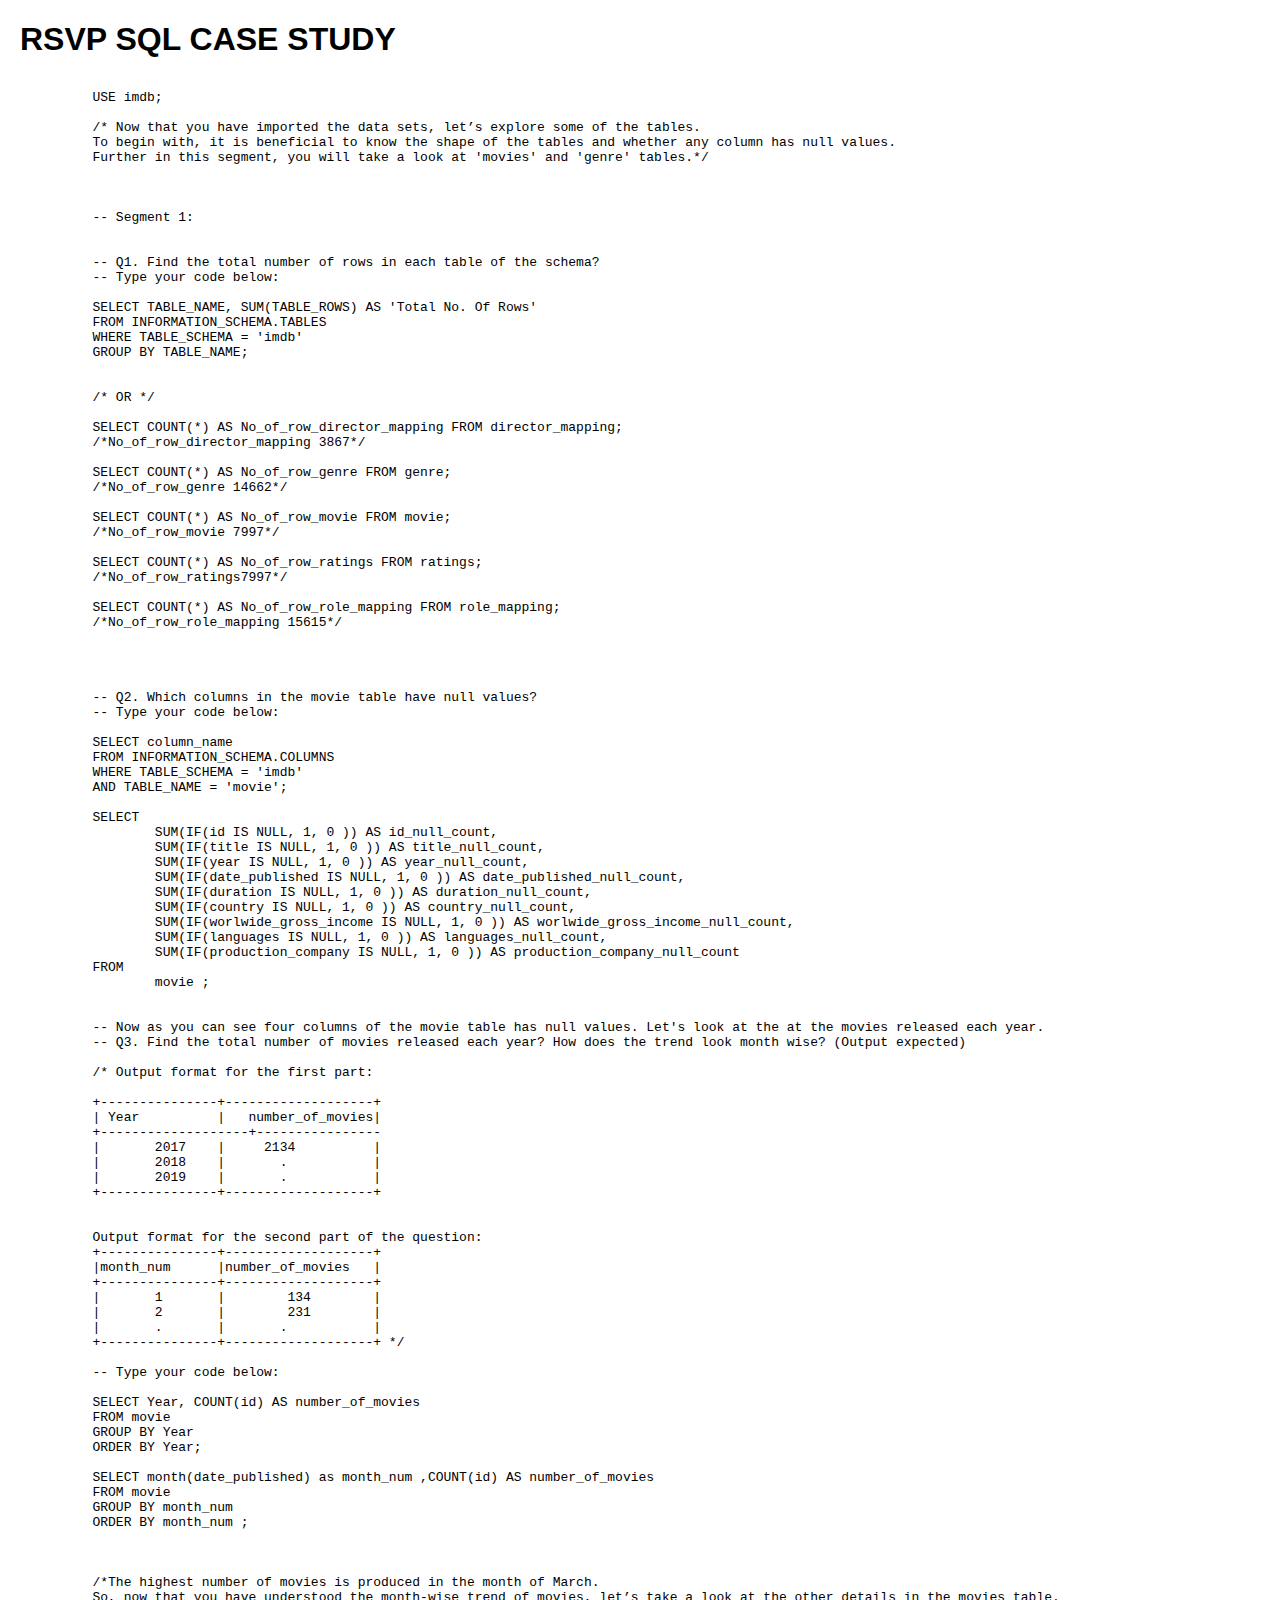
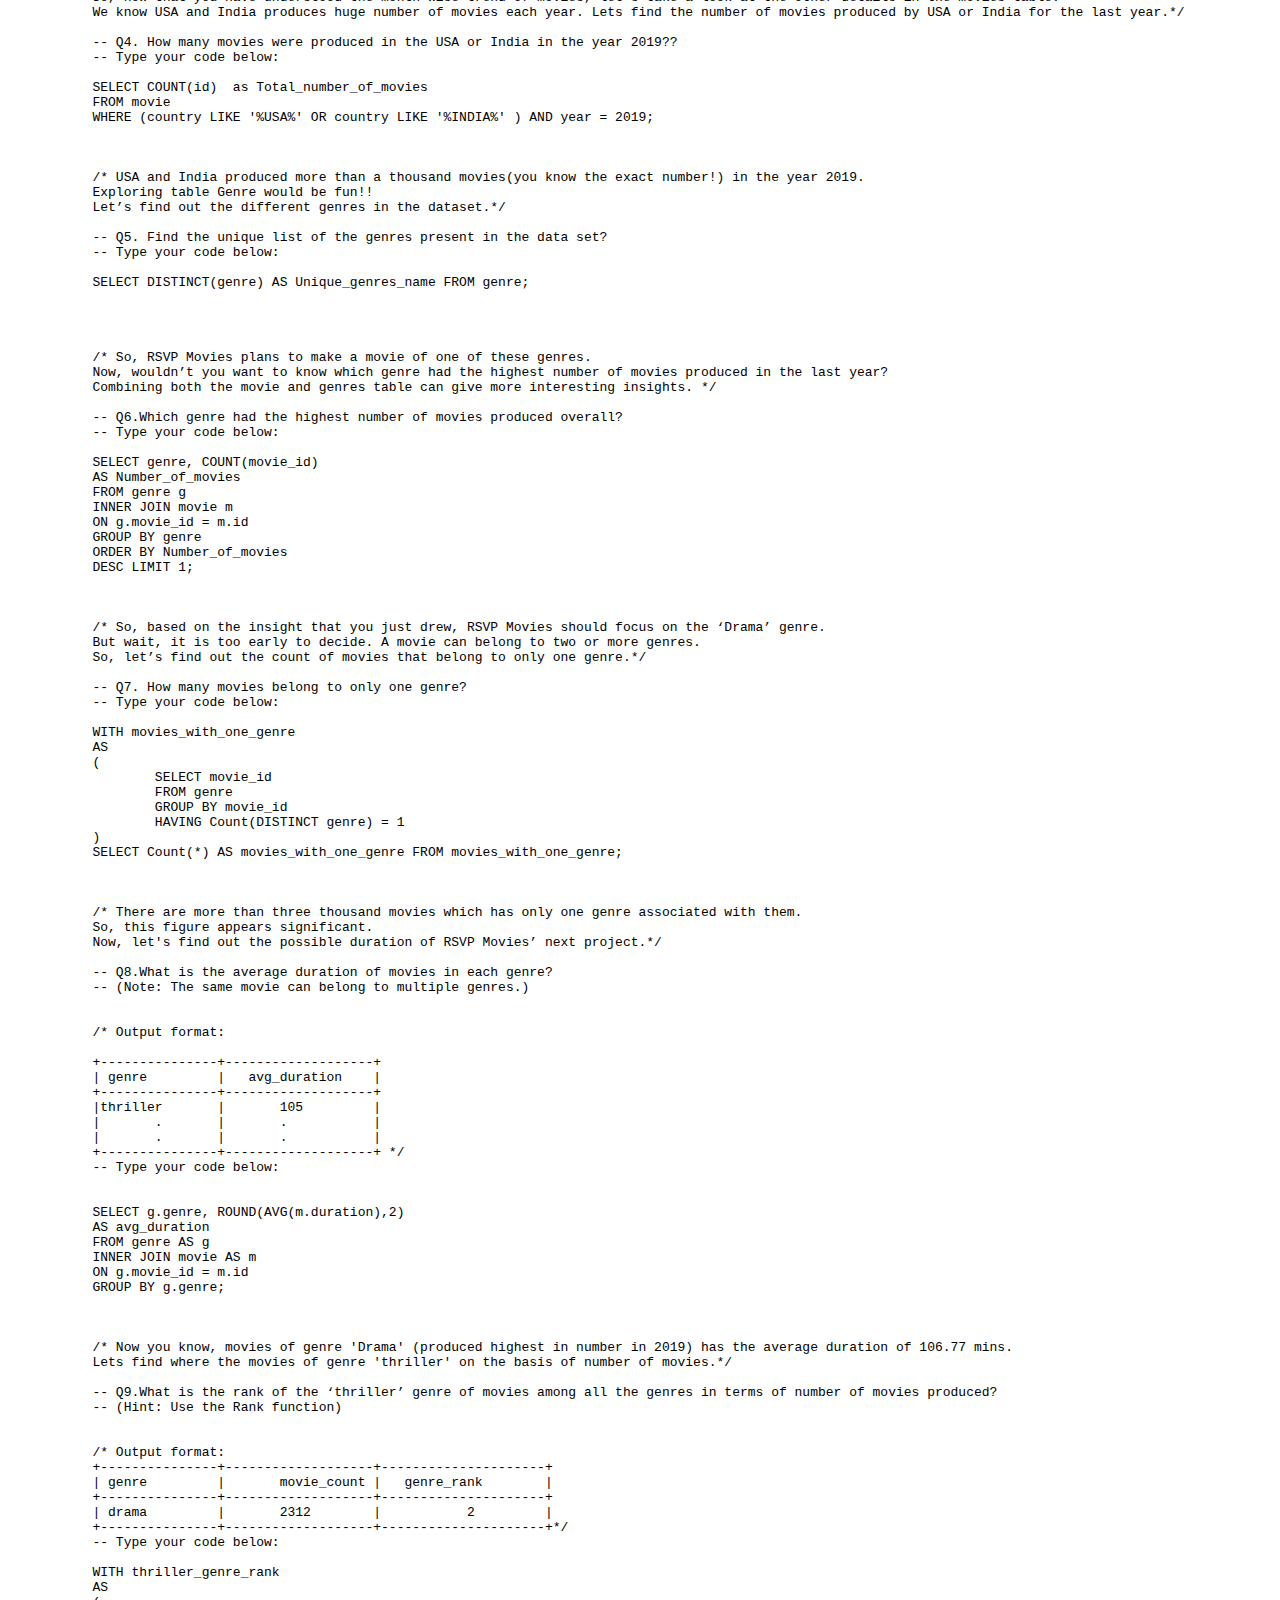
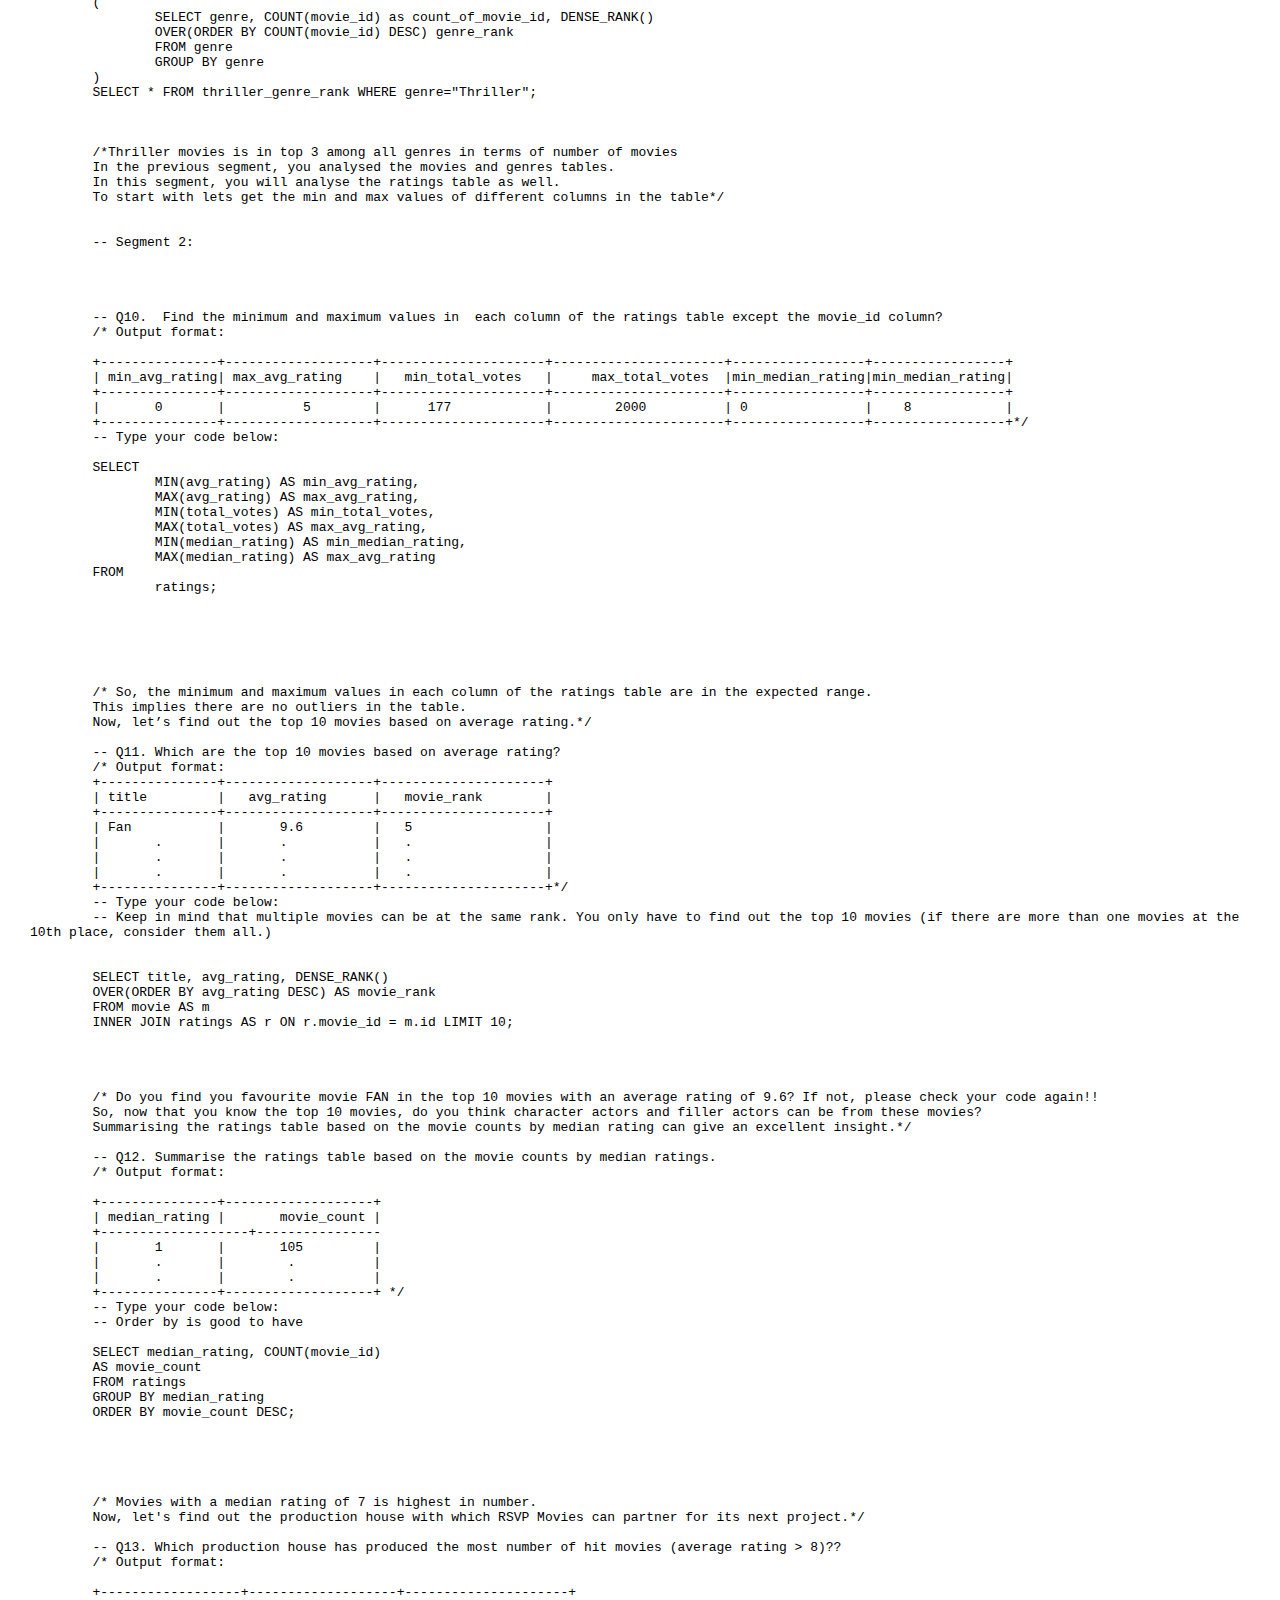
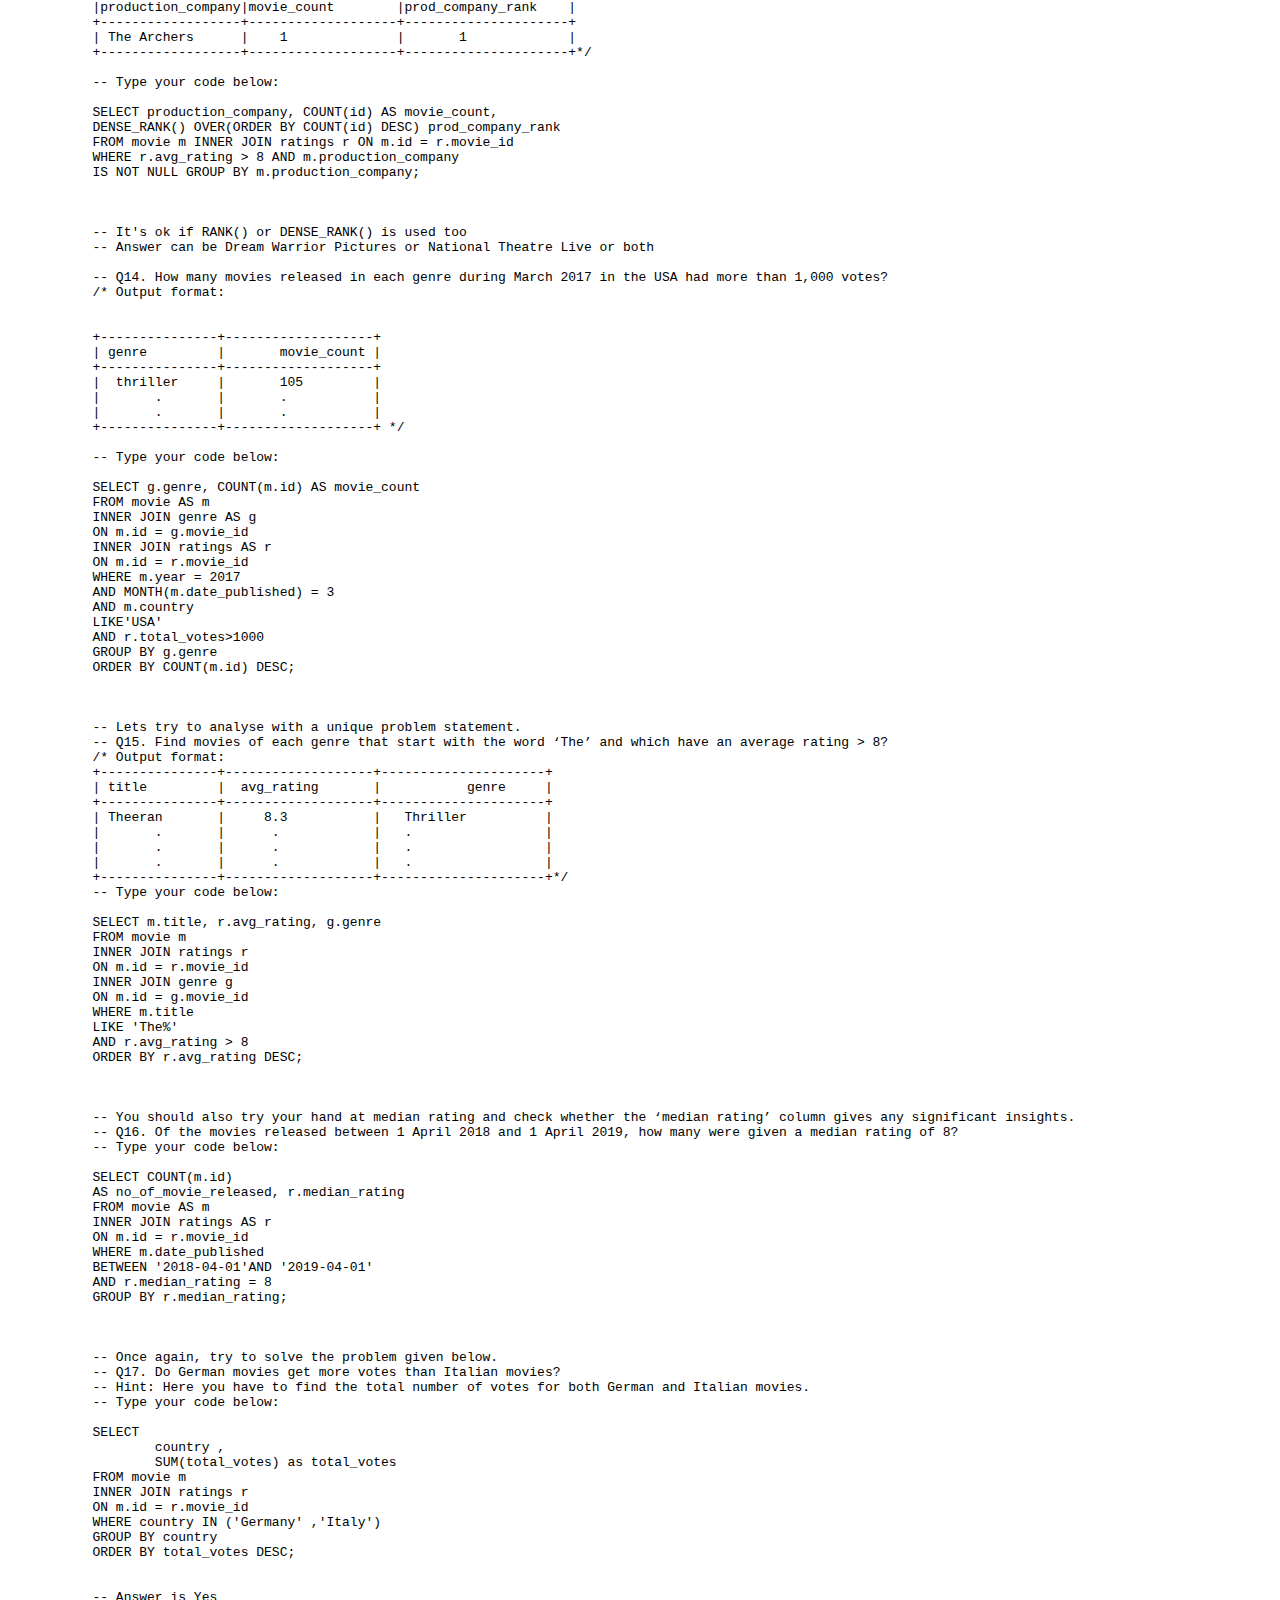
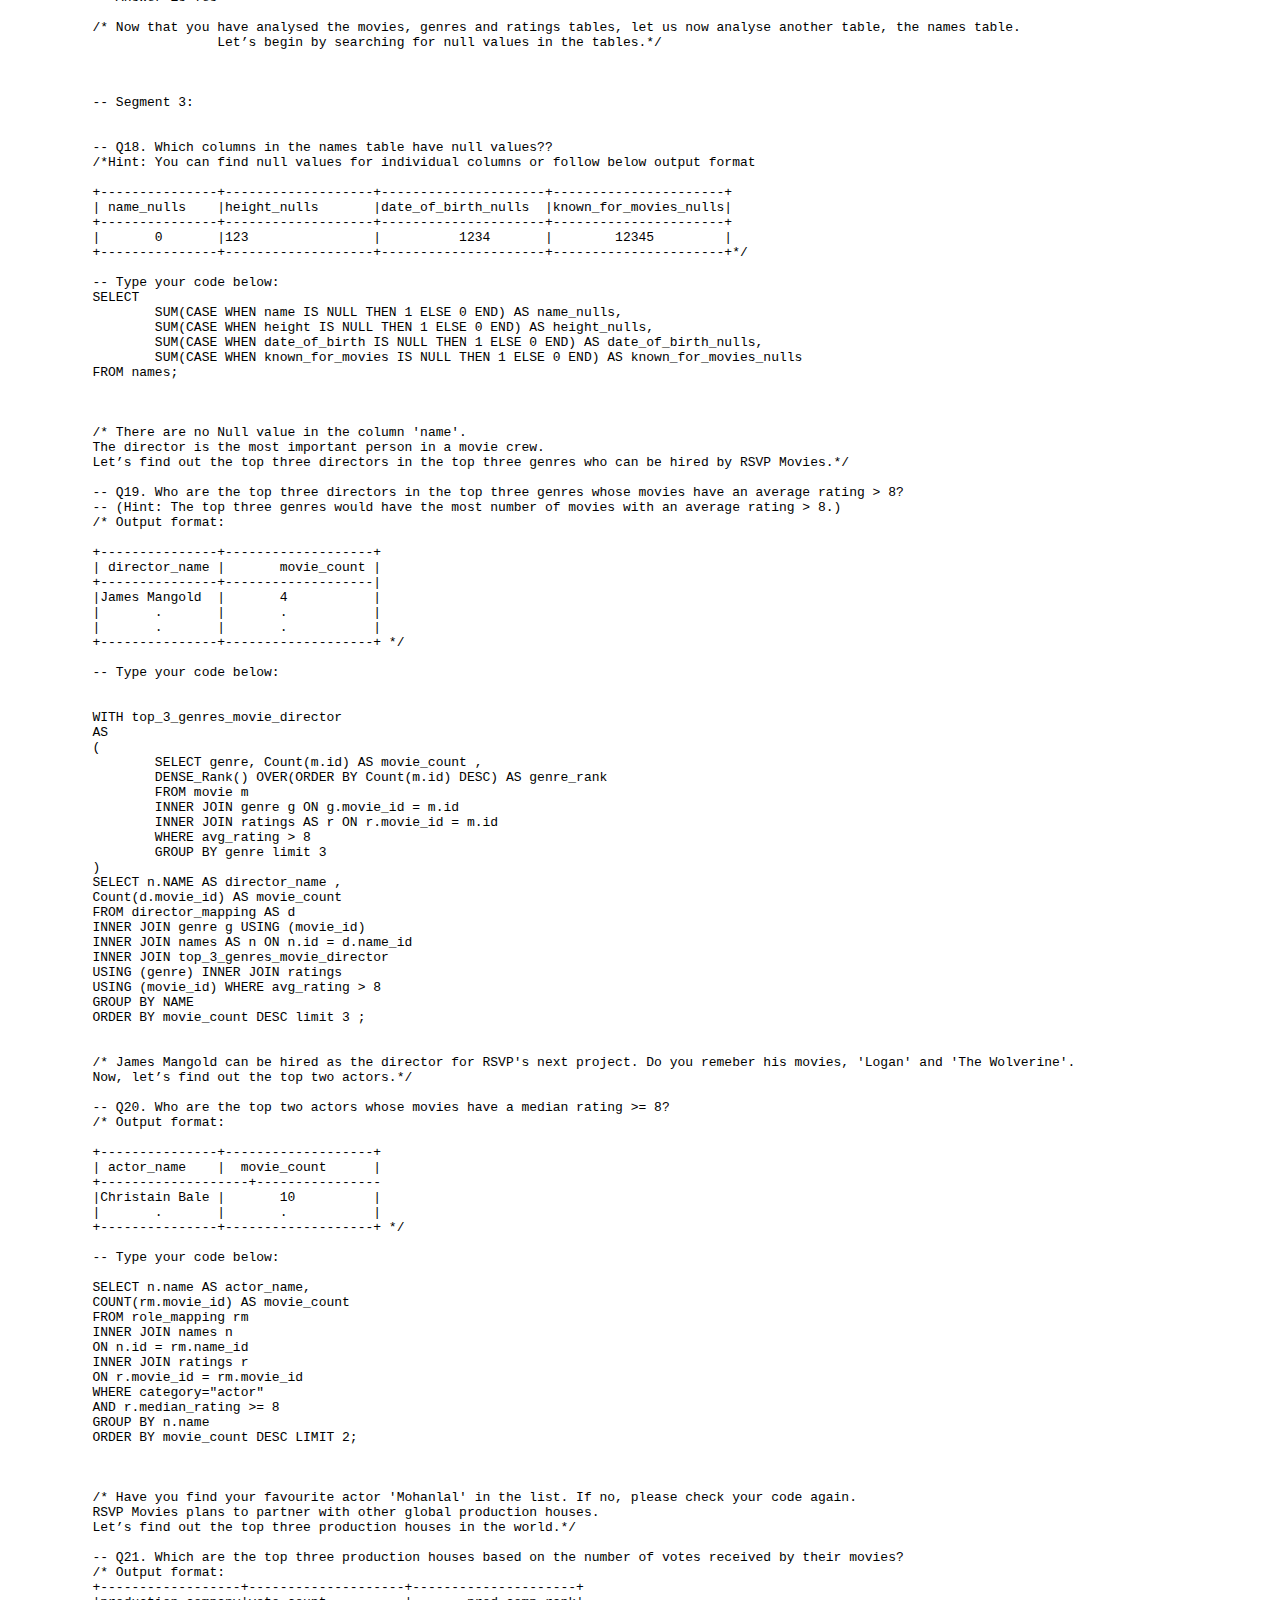
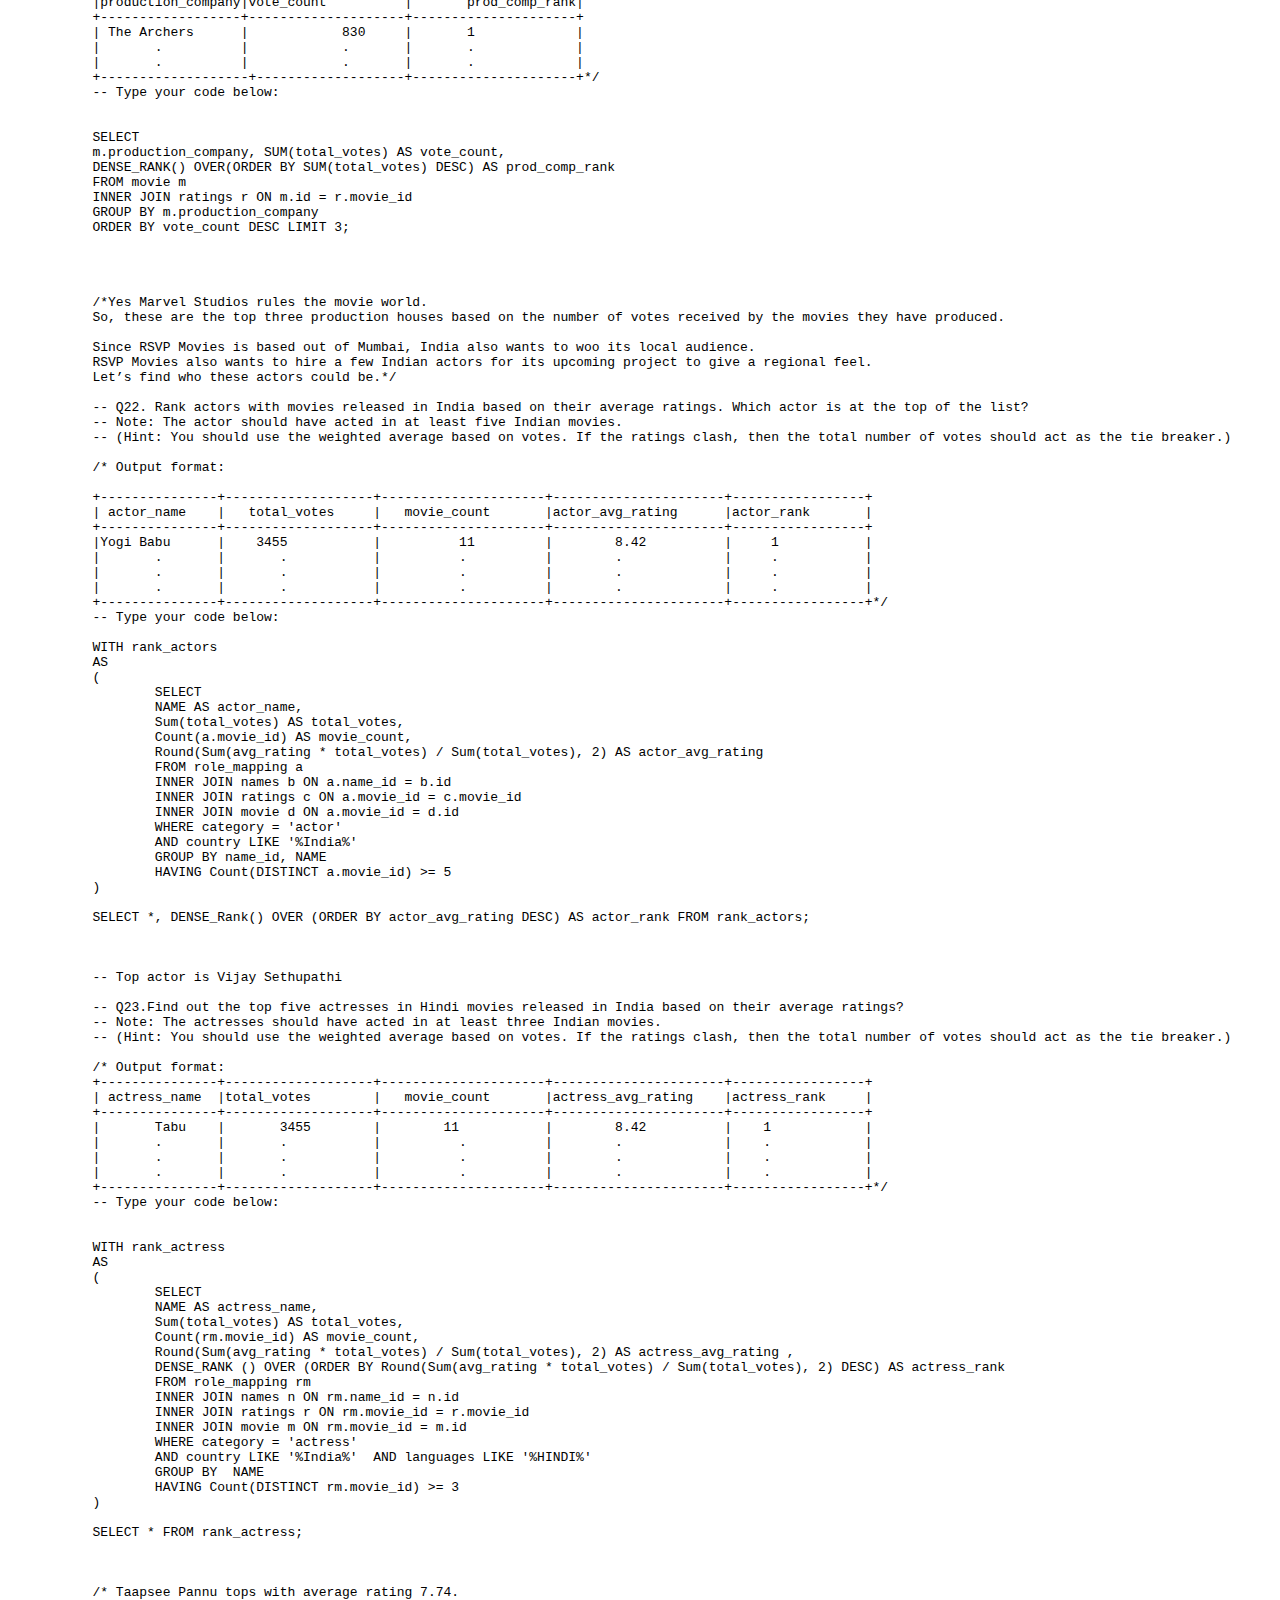
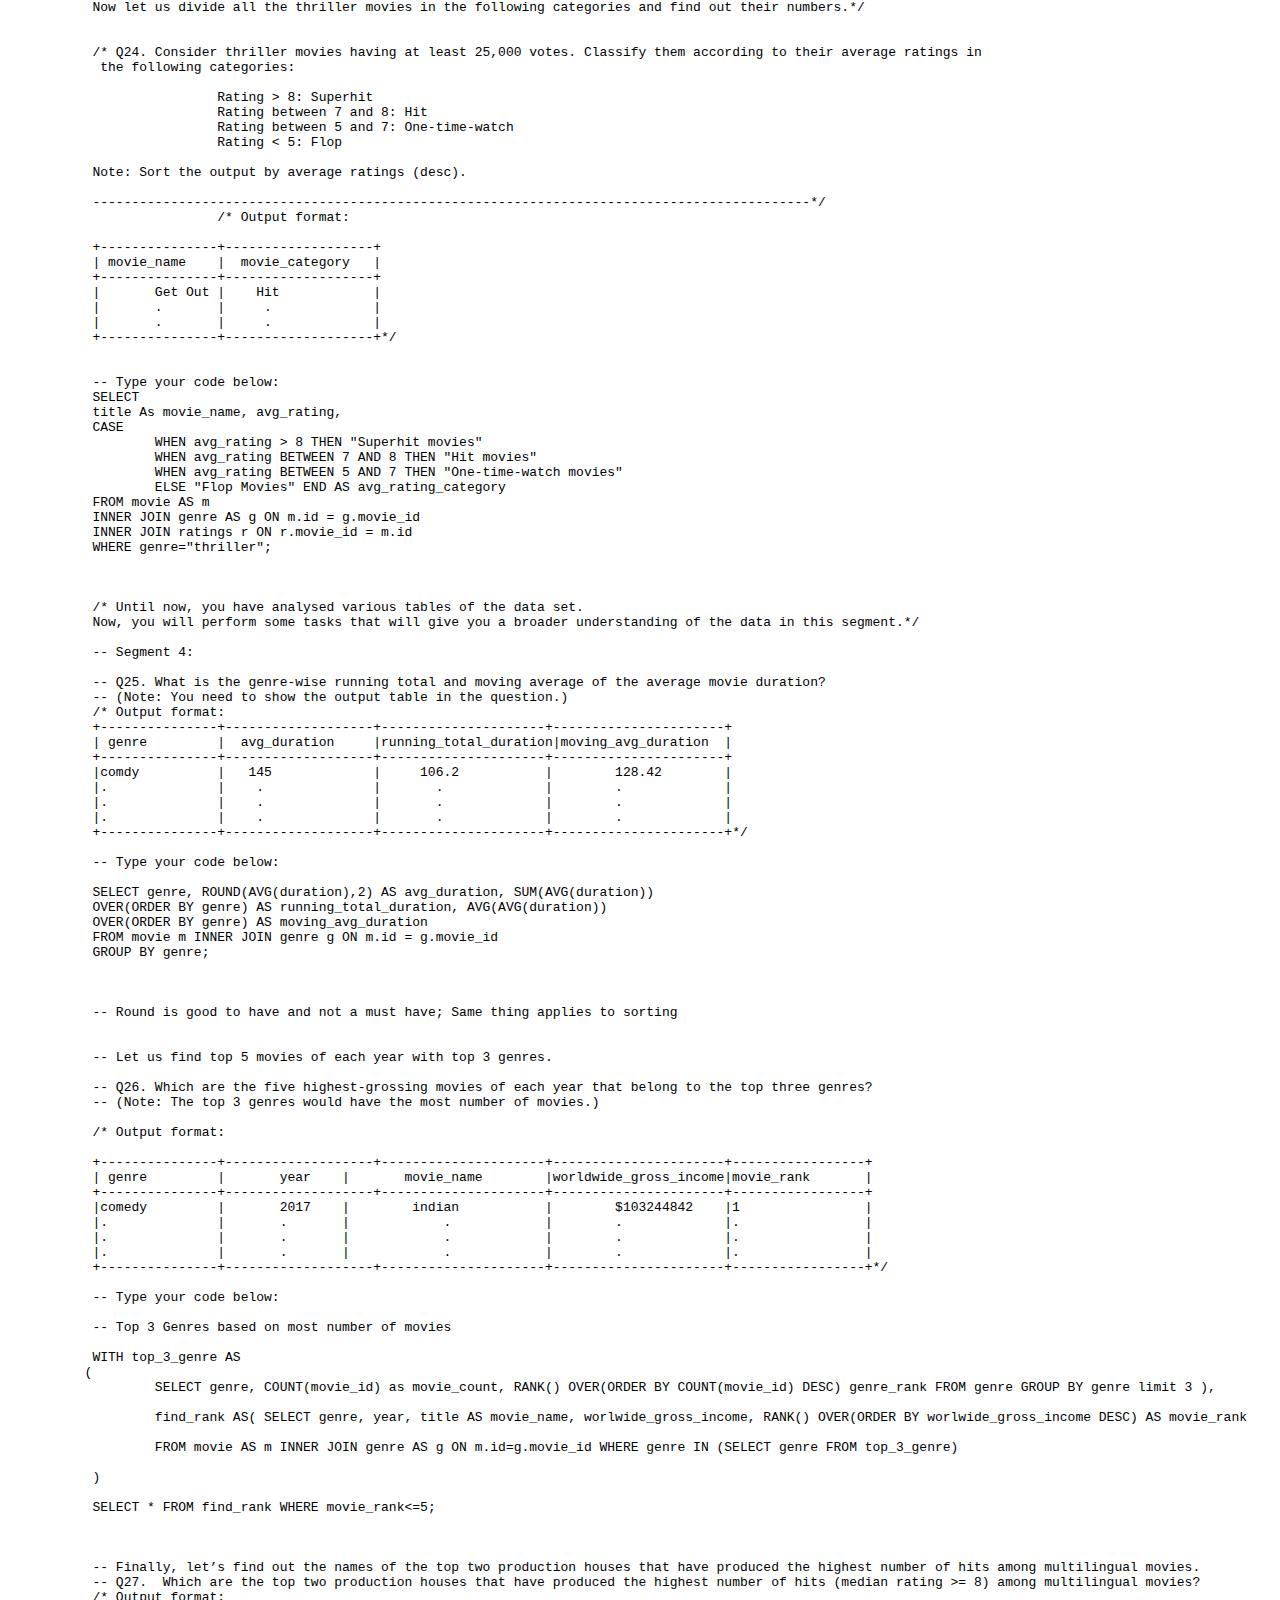
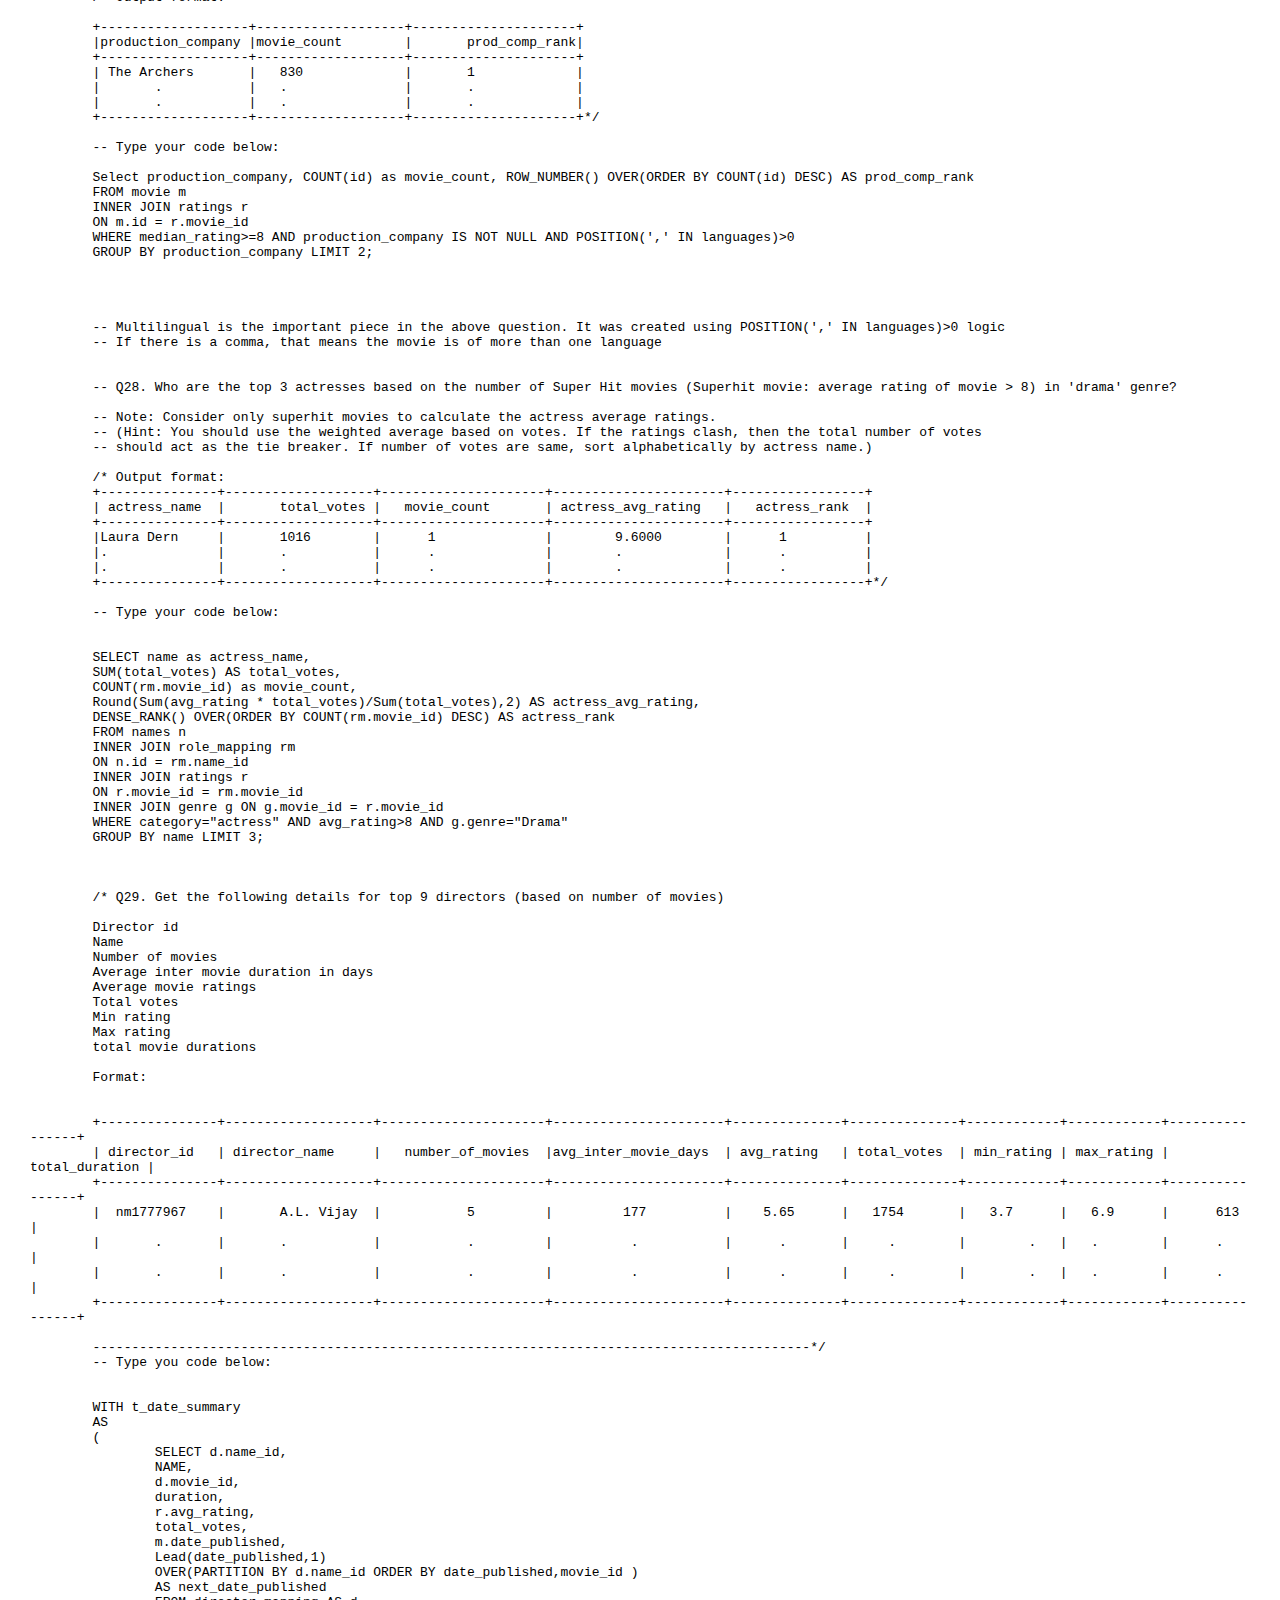
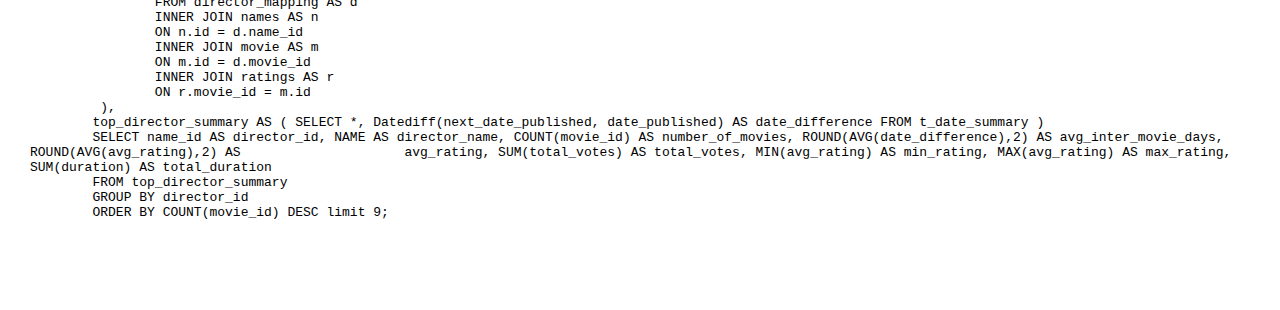
<file: Analysis/RSVP Case Study.html>
<!DOCTYPE html>
<html lang="en">
<head>
    <meta charset="UTF-8">
    <meta name="viewport" content="width=device-width, initial-scale=1.0">
    <title>RSVP SQL CASE STUDY</title>
    <style>
        body {
            font-family: Arial, sans-serif;
            margin: 20px;
        }
        pre {
            background-color: #ffffff;
            padding: 10px;
            border-radius: 5px;
            white-space: pre-wrap;
            word-wrap: break-word;
        }
    </style>
</head>
<body>
    <h1>RSVP SQL CASE STUDY</h1>
    <pre>
	USE imdb;

	/* Now that you have imported the data sets, let’s explore some of the tables. 
	To begin with, it is beneficial to know the shape of the tables and whether any column has null values.
	Further in this segment, you will take a look at 'movies' and 'genre' tables.*/



	-- Segment 1:


	-- Q1. Find the total number of rows in each table of the schema?
	-- Type your code below:

	SELECT TABLE_NAME, SUM(TABLE_ROWS) AS 'Total No. Of Rows'
	FROM INFORMATION_SCHEMA.TABLES
	WHERE TABLE_SCHEMA = 'imdb'
	GROUP BY TABLE_NAME;


	/* OR */

	SELECT COUNT(*) AS No_of_row_director_mapping FROM director_mapping;
	/*No_of_row_director_mapping 3867*/

	SELECT COUNT(*) AS No_of_row_genre FROM genre;
	/*No_of_row_genre 14662*/

	SELECT COUNT(*) AS No_of_row_movie FROM movie;
	/*No_of_row_movie 7997*/

	SELECT COUNT(*) AS No_of_row_ratings FROM ratings;
	/*No_of_row_ratings7997*/

	SELECT COUNT(*) AS No_of_row_role_mapping FROM role_mapping;
	/*No_of_row_role_mapping 15615*/




	-- Q2. Which columns in the movie table have null values?
	-- Type your code below:

	SELECT column_name
	FROM INFORMATION_SCHEMA.COLUMNS
	WHERE TABLE_SCHEMA = 'imdb'
	AND TABLE_NAME = 'movie';

	SELECT 
		SUM(IF(id IS NULL, 1, 0 )) AS id_null_count,
		SUM(IF(title IS NULL, 1, 0 )) AS title_null_count,
		SUM(IF(year IS NULL, 1, 0 )) AS year_null_count,
		SUM(IF(date_published IS NULL, 1, 0 )) AS date_published_null_count,
		SUM(IF(duration IS NULL, 1, 0 )) AS duration_null_count,
		SUM(IF(country IS NULL, 1, 0 )) AS country_null_count,
		SUM(IF(worlwide_gross_income IS NULL, 1, 0 )) AS worlwide_gross_income_null_count,
		SUM(IF(languages IS NULL, 1, 0 )) AS languages_null_count,
		SUM(IF(production_company IS NULL, 1, 0 )) AS production_company_null_count
	FROM 
		movie ;


	-- Now as you can see four columns of the movie table has null values. Let's look at the at the movies released each year. 
	-- Q3. Find the total number of movies released each year? How does the trend look month wise? (Output expected)

	/* Output format for the first part:

	+---------------+-------------------+
	| Year		|   number_of_movies|
	+-------------------+----------------
	|	2017	|     2134	    |
	|	2018	|	.           |
	|	2019	|	.	    |
	+---------------+-------------------+


	Output format for the second part of the question:
	+---------------+-------------------+
	|month_num	|number_of_movies   |
	+---------------+-------------------+
	|	1	|	 134	    |
	|	2	|	 231	    |
	|	.	|	.	    |
	+---------------+-------------------+ */

	-- Type your code below:

	SELECT Year, COUNT(id) AS number_of_movies
	FROM movie
	GROUP BY Year
	ORDER BY Year;

	SELECT month(date_published) as month_num ,COUNT(id) AS number_of_movies
	FROM movie
	GROUP BY month_num
	ORDER BY month_num ;



	/*The highest number of movies is produced in the month of March.
	So, now that you have understood the month-wise trend of movies, let’s take a look at the other details in the movies table. 
	We know USA and India produces huge number of movies each year. Lets find the number of movies produced by USA or India for the last year.*/
			  
	-- Q4. How many movies were produced in the USA or India in the year 2019??
	-- Type your code below:

	SELECT COUNT(id)  as Total_number_of_movies
	FROM movie
	WHERE (country LIKE '%USA%' OR country LIKE '%INDIA%' ) AND year = 2019;



	/* USA and India produced more than a thousand movies(you know the exact number!) in the year 2019.
	Exploring table Genre would be fun!! 
	Let’s find out the different genres in the dataset.*/

	-- Q5. Find the unique list of the genres present in the data set?
	-- Type your code below:

	SELECT DISTINCT(genre) AS Unique_genres_name FROM genre;




	/* So, RSVP Movies plans to make a movie of one of these genres.
	Now, wouldn’t you want to know which genre had the highest number of movies produced in the last year?
	Combining both the movie and genres table can give more interesting insights. */

	-- Q6.Which genre had the highest number of movies produced overall?
	-- Type your code below:

	SELECT genre, COUNT(movie_id) 
	AS Number_of_movies 
	FROM genre g 
	INNER JOIN movie m 
	ON g.movie_id = m.id 
	GROUP BY genre 
	ORDER BY Number_of_movies 
	DESC LIMIT 1;



	/* So, based on the insight that you just drew, RSVP Movies should focus on the ‘Drama’ genre. 
	But wait, it is too early to decide. A movie can belong to two or more genres. 
	So, let’s find out the count of movies that belong to only one genre.*/

	-- Q7. How many movies belong to only one genre?
	-- Type your code below:

	WITH movies_with_one_genre 
	AS 
	(
		SELECT movie_id 
		FROM genre 
		GROUP BY movie_id 
		HAVING Count(DISTINCT genre) = 1
	) 
	SELECT Count(*) AS movies_with_one_genre FROM movies_with_one_genre;



	/* There are more than three thousand movies which has only one genre associated with them.
	So, this figure appears significant. 
	Now, let's find out the possible duration of RSVP Movies’ next project.*/

	-- Q8.What is the average duration of movies in each genre? 
	-- (Note: The same movie can belong to multiple genres.)


	/* Output format:

	+---------------+-------------------+
	| genre		|   avg_duration    |
	+---------------+-------------------+
	|thriller	|	105	    |
	|	.	|	.           |
	|	.	|	.	    |
	+---------------+-------------------+ */
	-- Type your code below:


	SELECT g.genre, ROUND(AVG(m.duration),2) 
	AS avg_duration 
	FROM genre AS g 
	INNER JOIN movie AS m 
	ON g.movie_id = m.id 
	GROUP BY g.genre;



	/* Now you know, movies of genre 'Drama' (produced highest in number in 2019) has the average duration of 106.77 mins.
	Lets find where the movies of genre 'thriller' on the basis of number of movies.*/

	-- Q9.What is the rank of the ‘thriller’ genre of movies among all the genres in terms of number of movies produced? 
	-- (Hint: Use the Rank function)


	/* Output format:
	+---------------+-------------------+---------------------+
	| genre		|	movie_count |	genre_rank        |	
	+---------------+-------------------+---------------------+
	| drama		|	2312	    |		2         |
	+---------------+-------------------+---------------------+*/
	-- Type your code below:

	WITH thriller_genre_rank 
	AS 
	( 
		SELECT genre, COUNT(movie_id) as count_of_movie_id, DENSE_RANK() 
		OVER(ORDER BY COUNT(movie_id) DESC) genre_rank 
		FROM genre 
		GROUP BY genre 
	) 
	SELECT * FROM thriller_genre_rank WHERE genre="Thriller";



	/*Thriller movies is in top 3 among all genres in terms of number of movies
	In the previous segment, you analysed the movies and genres tables. 
	In this segment, you will analyse the ratings table as well.
	To start with lets get the min and max values of different columns in the table*/


	-- Segment 2:




	-- Q10.  Find the minimum and maximum values in  each column of the ratings table except the movie_id column?
	/* Output format:

	+---------------+-------------------+---------------------+----------------------+-----------------+-----------------+
	| min_avg_rating| max_avg_rating    |	min_total_votes   |	max_total_votes  |min_median_rating|min_median_rating|
	+---------------+-------------------+---------------------+----------------------+-----------------+-----------------+
	|	0       |	   5        |	   177            |	   2000	         | 0               |	8	     |
	+---------------+-------------------+---------------------+----------------------+-----------------+-----------------+*/
	-- Type your code below:

	SELECT 
		MIN(avg_rating) AS min_avg_rating,
		MAX(avg_rating) AS max_avg_rating,
		MIN(total_votes) AS min_total_votes,
		MAX(total_votes) AS max_avg_rating,
		MIN(median_rating) AS min_median_rating,
		MAX(median_rating) AS max_avg_rating
	FROM
		ratings;




				

	/* So, the minimum and maximum values in each column of the ratings table are in the expected range. 
	This implies there are no outliers in the table. 
	Now, let’s find out the top 10 movies based on average rating.*/

	-- Q11. Which are the top 10 movies based on average rating?
	/* Output format:
	+---------------+-------------------+---------------------+
	| title		|   avg_rating	    |	movie_rank        |
	+---------------+-------------------+---------------------+
	| Fan		|	9.6	    |	5	  	  |
	|	.	|	.	    |	.		  |
	|	.	|	.	    |	.		  |
	|	.	|	.	    |	.		  |
	+---------------+-------------------+---------------------+*/
	-- Type your code below:
	-- Keep in mind that multiple movies can be at the same rank. You only have to find out the top 10 movies (if there are more than one movies at the 10th place, consider them all.)


	SELECT title, avg_rating, DENSE_RANK() 
	OVER(ORDER BY avg_rating DESC) AS movie_rank 
	FROM movie AS m 
	INNER JOIN ratings AS r ON r.movie_id = m.id LIMIT 10;




	/* Do you find you favourite movie FAN in the top 10 movies with an average rating of 9.6? If not, please check your code again!!
	So, now that you know the top 10 movies, do you think character actors and filler actors can be from these movies?
	Summarising the ratings table based on the movie counts by median rating can give an excellent insight.*/

	-- Q12. Summarise the ratings table based on the movie counts by median ratings.
	/* Output format:

	+---------------+-------------------+
	| median_rating	|	movie_count |
	+-------------------+----------------
	|	1	|	105 	    |
	|	.	|	 .          |
	|	.	|	 .          |
	+---------------+-------------------+ */
	-- Type your code below:
	-- Order by is good to have

	SELECT median_rating, COUNT(movie_id) 
	AS movie_count 
	FROM ratings 
	GROUP BY median_rating 
	ORDER BY movie_count DESC;





	/* Movies with a median rating of 7 is highest in number. 
	Now, let's find out the production house with which RSVP Movies can partner for its next project.*/

	-- Q13. Which production house has produced the most number of hit movies (average rating > 8)??
	/* Output format:

	+------------------+-------------------+---------------------+
	|production_company|movie_count	       |prod_company_rank    |
	+------------------+-------------------+---------------------+
	| The Archers	   |	1	       |       1	     |
	+------------------+-------------------+---------------------+*/

	-- Type your code below:

	SELECT production_company, COUNT(id) AS movie_count, 
	DENSE_RANK() OVER(ORDER BY COUNT(id) DESC) prod_company_rank 
	FROM movie m INNER JOIN ratings r ON m.id = r.movie_id 
	WHERE r.avg_rating > 8 AND m.production_company 
	IS NOT NULL GROUP BY m.production_company;



	-- It's ok if RANK() or DENSE_RANK() is used too
	-- Answer can be Dream Warrior Pictures or National Theatre Live or both

	-- Q14. How many movies released in each genre during March 2017 in the USA had more than 1,000 votes?
	/* Output format:


	+---------------+-------------------+
	| genre		|	movie_count |
	+---------------+-------------------+
	|  thriller     |	105	    |
	|	.	|	.	    |
	|	.	|	.	    |
	+---------------+-------------------+ */

	-- Type your code below:

	SELECT g.genre, COUNT(m.id) AS movie_count 
	FROM movie AS m 
	INNER JOIN genre AS g 
	ON m.id = g.movie_id 
	INNER JOIN ratings AS r 
	ON m.id = r.movie_id 
	WHERE m.year = 2017 
	AND MONTH(m.date_published) = 3 
	AND m.country 
	LIKE'USA' 
	AND r.total_votes>1000 
	GROUP BY g.genre 
	ORDER BY COUNT(m.id) DESC;



	-- Lets try to analyse with a unique problem statement.
	-- Q15. Find movies of each genre that start with the word ‘The’ and which have an average rating > 8?
	/* Output format:
	+---------------+-------------------+---------------------+
	| title		|  avg_rating	    |		genre	  |
	+---------------+-------------------+---------------------+
	| Theeran	|     8.3	    |	Thriller	  |
	|	.	|      .	    |	.		  |
	|	.	|      .	    |	.		  |
	|	.	|      .	    |	.		  |
	+---------------+-------------------+---------------------+*/
	-- Type your code below:

	SELECT m.title, r.avg_rating, g.genre
	FROM movie m 
	INNER JOIN ratings r 
	ON m.id = r.movie_id 
	INNER JOIN genre g 
	ON m.id = g.movie_id 
	WHERE m.title 
	LIKE 'The%' 
	AND r.avg_rating > 8 
	ORDER BY r.avg_rating DESC;



	-- You should also try your hand at median rating and check whether the ‘median rating’ column gives any significant insights.
	-- Q16. Of the movies released between 1 April 2018 and 1 April 2019, how many were given a median rating of 8?
	-- Type your code below:

	SELECT COUNT(m.id) 
	AS no_of_movie_released, r.median_rating 
	FROM movie AS m 
	INNER JOIN ratings AS r 
	ON m.id = r.movie_id 
	WHERE m.date_published 
	BETWEEN '2018-04-01'AND '2019-04-01' 
	AND r.median_rating = 8 
	GROUP BY r.median_rating;



	-- Once again, try to solve the problem given below.
	-- Q17. Do German movies get more votes than Italian movies? 
	-- Hint: Here you have to find the total number of votes for both German and Italian movies.
	-- Type your code below:

	SELECT 
		country , 
		SUM(total_votes) as total_votes
	FROM movie m
	INNER JOIN ratings r
	ON m.id = r.movie_id
	WHERE country IN ('Germany' ,'Italy')
	GROUP BY country
	ORDER BY total_votes DESC;


	-- Answer is Yes

	/* Now that you have analysed the movies, genres and ratings tables, let us now analyse another table, the names table. 
			Let’s begin by searching for null values in the tables.*/

	
	
	-- Segment 3:


	-- Q18. Which columns in the names table have null values??
	/*Hint: You can find null values for individual columns or follow below output format

	+---------------+-------------------+---------------------+----------------------+
	| name_nulls	|height_nulls	    |date_of_birth_nulls  |known_for_movies_nulls|
	+---------------+-------------------+---------------------+----------------------+
	|	0	|123		    |	       1234       |	   12345	 |
	+---------------+-------------------+---------------------+----------------------+*/
			
	-- Type your code below:
	SELECT 
		SUM(CASE WHEN name IS NULL THEN 1 ELSE 0 END) AS name_nulls, 
		SUM(CASE WHEN height IS NULL THEN 1 ELSE 0 END) AS height_nulls, 
		SUM(CASE WHEN date_of_birth IS NULL THEN 1 ELSE 0 END) AS date_of_birth_nulls, 
		SUM(CASE WHEN known_for_movies IS NULL THEN 1 ELSE 0 END) AS known_for_movies_nulls 
	FROM names;



	/* There are no Null value in the column 'name'.
	The director is the most important person in a movie crew. 
	Let’s find out the top three directors in the top three genres who can be hired by RSVP Movies.*/

	-- Q19. Who are the top three directors in the top three genres whose movies have an average rating > 8?
	-- (Hint: The top three genres would have the most number of movies with an average rating > 8.)
	/* Output format:

	+---------------+-------------------+
	| director_name	|	movie_count |
	+---------------+-------------------|
	|James Mangold	|	4	    |
	|	.	|	.	    |
	|	.	|	.	    |
	+---------------+-------------------+ */

	-- Type your code below:


	WITH top_3_genres_movie_director 
	AS 
	( 
		SELECT genre, Count(m.id) AS movie_count , 
		DENSE_Rank() OVER(ORDER BY Count(m.id) DESC) AS genre_rank 
		FROM movie m 
		INNER JOIN genre g ON g.movie_id = m.id 
		INNER JOIN ratings AS r ON r.movie_id = m.id 
		WHERE avg_rating > 8 
		GROUP BY genre limit 3 
	) 
	SELECT n.NAME AS director_name , 
	Count(d.movie_id) AS movie_count 
	FROM director_mapping AS d 
	INNER JOIN genre g USING (movie_id) 
	INNER JOIN names AS n ON n.id = d.name_id 
	INNER JOIN top_3_genres_movie_director 
	USING (genre) INNER JOIN ratings 
	USING (movie_id) WHERE avg_rating > 8 
	GROUP BY NAME 
	ORDER BY movie_count DESC limit 3 ;


	/* James Mangold can be hired as the director for RSVP's next project. Do you remeber his movies, 'Logan' and 'The Wolverine'. 
	Now, let’s find out the top two actors.*/

	-- Q20. Who are the top two actors whose movies have a median rating >= 8?
	/* Output format:

	+---------------+-------------------+
	| actor_name	|  movie_count	    |
	+-------------------+----------------
	|Christain Bale	|	10	    |
	|	.	|	.           |
	+---------------+-------------------+ */

	-- Type your code below:

	SELECT n.name AS actor_name, 
	COUNT(rm.movie_id) AS movie_count 
	FROM role_mapping rm 
	INNER JOIN names n 
	ON n.id = rm.name_id 
	INNER JOIN ratings r 
	ON r.movie_id = rm.movie_id 
	WHERE category="actor" 
	AND r.median_rating >= 8 
	GROUP BY n.name 
	ORDER BY movie_count DESC LIMIT 2;



	/* Have you find your favourite actor 'Mohanlal' in the list. If no, please check your code again. 
	RSVP Movies plans to partner with other global production houses. 
	Let’s find out the top three production houses in the world.*/

	-- Q21. Which are the top three production houses based on the number of votes received by their movies?
	/* Output format:
	+------------------+--------------------+---------------------+
	|production_company|vote_count		|	prod_comp_rank|
	+------------------+--------------------+---------------------+
	| The Archers	   |		830	|	1	      |
	|	.	   |		.	|	.	      |
	|	.	   |		.	|	.	      |
	+-------------------+-------------------+---------------------+*/
	-- Type your code below:


	SELECT 
	m.production_company, SUM(total_votes) AS vote_count, 
	DENSE_RANK() OVER(ORDER BY SUM(total_votes) DESC) AS prod_comp_rank 
	FROM movie m 
	INNER JOIN ratings r ON m.id = r.movie_id 
	GROUP BY m.production_company 
	ORDER BY vote_count DESC LIMIT 3;




	/*Yes Marvel Studios rules the movie world.
	So, these are the top three production houses based on the number of votes received by the movies they have produced.

	Since RSVP Movies is based out of Mumbai, India also wants to woo its local audience. 
	RSVP Movies also wants to hire a few Indian actors for its upcoming project to give a regional feel. 
	Let’s find who these actors could be.*/

	-- Q22. Rank actors with movies released in India based on their average ratings. Which actor is at the top of the list?
	-- Note: The actor should have acted in at least five Indian movies. 
	-- (Hint: You should use the weighted average based on votes. If the ratings clash, then the total number of votes should act as the tie breaker.)

	/* Output format:

	+---------------+-------------------+---------------------+----------------------+-----------------+
	| actor_name	|   total_votes	    |	movie_count	  |actor_avg_rating 	 |actor_rank	   |
	+---------------+-------------------+---------------------+----------------------+-----------------+
	|Yogi Babu	|    3455	    |	       11         |	   8.42	    	 |     1	   |
	|	.	|	.	    |	       .	  |	   .	    	 |     .	   |
	|	.	|	.           |	       .          |	   .	    	 |     .	   |
	|	.	|	.	    |	       .	  |	   .	    	 |     .	   |
	+---------------+-------------------+---------------------+----------------------+-----------------+*/
	-- Type your code below:

	WITH rank_actors 
	AS 
	( 
		SELECT 
		NAME AS actor_name, 
		Sum(total_votes) AS total_votes, 
		Count(a.movie_id) AS movie_count, 
		Round(Sum(avg_rating * total_votes) / Sum(total_votes), 2) AS actor_avg_rating 
		FROM role_mapping a 
		INNER JOIN names b ON a.name_id = b.id 
		INNER JOIN ratings c ON a.movie_id = c.movie_id 
		INNER JOIN movie d ON a.movie_id = d.id 
		WHERE category = 'actor' 
		AND country LIKE '%India%' 
		GROUP BY name_id, NAME 
		HAVING Count(DISTINCT a.movie_id) >= 5
	)

	SELECT *, DENSE_Rank() OVER (ORDER BY actor_avg_rating DESC) AS actor_rank FROM rank_actors;



	-- Top actor is Vijay Sethupathi

	-- Q23.Find out the top five actresses in Hindi movies released in India based on their average ratings? 
	-- Note: The actresses should have acted in at least three Indian movies. 
	-- (Hint: You should use the weighted average based on votes. If the ratings clash, then the total number of votes should act as the tie breaker.)

	/* Output format:
	+---------------+-------------------+---------------------+----------------------+-----------------+
	| actress_name	|total_votes	    |	movie_count	  |actress_avg_rating    |actress_rank     |
	+---------------+-------------------+---------------------+----------------------+-----------------+
	|	Tabu	|	3455	    |	     11		  |	   8.42	    	 |    1	           |
	|	.	|	.	    |	       .	  |	   .	    	 |    .	           |
	|	.	|	.	    |	       .	  |	   .	    	 |    .	           |
	|	.	|	.	    |	       .	  |	   .	    	 |    .	           |
	+---------------+-------------------+---------------------+----------------------+-----------------+*/
	-- Type your code below:


	WITH rank_actress 
	AS 
	( 
		SELECT 
		NAME AS actress_name, 
		Sum(total_votes) AS total_votes, 
		Count(rm.movie_id) AS movie_count, 
		Round(Sum(avg_rating * total_votes) / Sum(total_votes), 2) AS actress_avg_rating ,
		DENSE_RANK () OVER (ORDER BY Round(Sum(avg_rating * total_votes) / Sum(total_votes), 2) DESC) AS actress_rank 
		FROM role_mapping rm
		INNER JOIN names n ON rm.name_id = n.id 
		INNER JOIN ratings r ON rm.movie_id = r.movie_id 
		INNER JOIN movie m ON rm.movie_id = m.id 
		WHERE category = 'actress' 
		AND country LIKE '%India%'  AND languages LIKE '%HINDI%'
		GROUP BY  NAME 
		HAVING Count(DISTINCT rm.movie_id) >= 3
	)

	SELECT * FROM rank_actress;



	/* Taapsee Pannu tops with average rating 7.74. 
	Now let us divide all the thriller movies in the following categories and find out their numbers.*/


	/* Q24. Consider thriller movies having at least 25,000 votes. Classify them according to their average ratings in
	 the following categories:  

			Rating > 8: Superhit
			Rating between 7 and 8: Hit
			Rating between 5 and 7: One-time-watch
			Rating < 5: Flop
				
	Note: Sort the output by average ratings (desc).

	--------------------------------------------------------------------------------------------*/
			/* Output format:

	+---------------+-------------------+
	| movie_name	|  movie_category   |
	+---------------+-------------------+
	|	Get Out	|    Hit	    |
	|	.	|     .		    |
	|	.	|     .		    |
	+---------------+-------------------+*/


	-- Type your code below:
	SELECT 
	title As movie_name, avg_rating, 
	CASE 
		WHEN avg_rating > 8 THEN "Superhit movies" 
		WHEN avg_rating BETWEEN 7 AND 8 THEN "Hit movies" 
		WHEN avg_rating BETWEEN 5 AND 7 THEN "One-time-watch movies" 
		ELSE "Flop Movies" END AS avg_rating_category 
	FROM movie AS m 
	INNER JOIN genre AS g ON m.id = g.movie_id 
	INNER JOIN ratings r ON r.movie_id = m.id 
	WHERE genre="thriller";



	/* Until now, you have analysed various tables of the data set. 
	Now, you will perform some tasks that will give you a broader understanding of the data in this segment.*/

	-- Segment 4:

	-- Q25. What is the genre-wise running total and moving average of the average movie duration? 
	-- (Note: You need to show the output table in the question.) 
	/* Output format:
	+---------------+-------------------+---------------------+----------------------+
	| genre		|  avg_duration	    |running_total_duration|moving_avg_duration  |
	+---------------+-------------------+---------------------+----------------------+
	|comdy		|   145		    |	  106.2	          |	   128.42	 |
	|.		|    .		    |	    .		  |	   .	    	 |
	|.		|    .		    |	    .		  |	   .	    	 |
	|.		|    .		    |	    .		  |	   .	    	 |
	+---------------+-------------------+---------------------+----------------------+*/

	-- Type your code below:

	SELECT genre, ROUND(AVG(duration),2) AS avg_duration, SUM(AVG(duration)) 
	OVER(ORDER BY genre) AS running_total_duration, AVG(AVG(duration)) 
	OVER(ORDER BY genre) AS moving_avg_duration 
	FROM movie m INNER JOIN genre g ON m.id = g.movie_id 
	GROUP BY genre;



	-- Round is good to have and not a must have; Same thing applies to sorting


	-- Let us find top 5 movies of each year with top 3 genres.

	-- Q26. Which are the five highest-grossing movies of each year that belong to the top three genres? 
	-- (Note: The top 3 genres would have the most number of movies.)

	/* Output format:

	+---------------+-------------------+---------------------+----------------------+-----------------+
	| genre		|	year	|	movie_name	  |worldwide_gross_income|movie_rank	   |
	+---------------+-------------------+---------------------+----------------------+-----------------+
	|comedy		|	2017	|	 indian	          |	   $103244842	 |1	           |
	|.		|	.	|	     .		  |	   .	         |.	           |
	|.		|	.	|	     .		  |	   .	         |.	           |
	|.		|	.	|	     .		  |	   .	    	 |.	           |
	+---------------+-------------------+---------------------+----------------------+-----------------+*/

	-- Type your code below:

	-- Top 3 Genres based on most number of movies

	WITH top_3_genre AS 
       ( 
		SELECT genre, COUNT(movie_id) as movie_count, RANK() OVER(ORDER BY COUNT(movie_id) DESC) genre_rank FROM genre GROUP BY genre limit 3 ),

		find_rank AS( SELECT genre, year, title AS movie_name, worlwide_gross_income, RANK() OVER(ORDER BY worlwide_gross_income DESC) AS movie_rank

		FROM movie AS m INNER JOIN genre AS g ON m.id=g.movie_id WHERE genre IN (SELECT genre FROM top_3_genre)

	)

	SELECT * FROM find_rank WHERE movie_rank<=5;



	-- Finally, let’s find out the names of the top two production houses that have produced the highest number of hits among multilingual movies.
	-- Q27.  Which are the top two production houses that have produced the highest number of hits (median rating >= 8) among multilingual movies?
	/* Output format:

	+-------------------+-------------------+---------------------+
	|production_company |movie_count	|	prod_comp_rank|
	+-------------------+-------------------+---------------------+
	| The Archers	    |	830		|	1	      |
	|	.	    |	.	        |	.             |    
	|	.	    |	.		|	.	      |
	+-------------------+-------------------+---------------------+*/

	-- Type your code below:

	Select production_company, COUNT(id) as movie_count, ROW_NUMBER() OVER(ORDER BY COUNT(id) DESC) AS prod_comp_rank 
	FROM movie m 
	INNER JOIN ratings r 
	ON m.id = r.movie_id 
	WHERE median_rating>=8 AND production_company IS NOT NULL AND POSITION(',' IN languages)>0 
	GROUP BY production_company LIMIT 2;




	-- Multilingual is the important piece in the above question. It was created using POSITION(',' IN languages)>0 logic
	-- If there is a comma, that means the movie is of more than one language


	-- Q28. Who are the top 3 actresses based on the number of Super Hit movies (Superhit movie: average rating of movie > 8) in 'drama' genre?

	-- Note: Consider only superhit movies to calculate the actress average ratings.
	-- (Hint: You should use the weighted average based on votes. If the ratings clash, then the total number of votes
	-- should act as the tie breaker. If number of votes are same, sort alphabetically by actress name.)

	/* Output format:
	+---------------+-------------------+---------------------+----------------------+-----------------+
	| actress_name	|	total_votes |	movie_count       | actress_avg_rating   |   actress_rank  |
	+---------------+-------------------+---------------------+----------------------+-----------------+
	|Laura Dern	|	1016	    |	   1		  |	   9.6000        |	1	   |
	|.		|	.	    |	   .	          |	   .	         |	.	   |
	|.		|	.	    |	   .	          |	   .	         |	.	   |
	+---------------+-------------------+---------------------+----------------------+-----------------+*/

	-- Type your code below:


	SELECT name as actress_name, 
	SUM(total_votes) AS total_votes, 
	COUNT(rm.movie_id) as movie_count, 
	Round(Sum(avg_rating * total_votes)/Sum(total_votes),2) AS actress_avg_rating, 
	DENSE_RANK() OVER(ORDER BY COUNT(rm.movie_id) DESC) AS actress_rank 
	FROM names n 
	INNER JOIN role_mapping rm 
	ON n.id = rm.name_id 
	INNER JOIN ratings r 
	ON r.movie_id = rm.movie_id 
	INNER JOIN genre g ON g.movie_id = r.movie_id 
	WHERE category="actress" AND avg_rating>8 AND g.genre="Drama" 
	GROUP BY name LIMIT 3;



	/* Q29. Get the following details for top 9 directors (based on number of movies)

	Director id
	Name
	Number of movies
	Average inter movie duration in days
	Average movie ratings
	Total votes
	Min rating
	Max rating
	total movie durations

	Format:


	+---------------+-------------------+---------------------+----------------------+--------------+--------------+------------+------------+----------------+
	| director_id	| director_name	    |	number_of_movies  |avg_inter_movie_days  | avg_rating	| total_votes  | min_rating | max_rating | total_duration |
	+---------------+-------------------+---------------------+----------------------+--------------+--------------+------------+------------+----------------+
	|  nm1777967	|	A.L. Vijay  |		5	  |	    177		 |    5.65	|   1754       |   3.7	    |	6.9	 |	613	  |
	|	.	|	.	    |		.	  |	     .		 |	.	|     .	       |	.   |	.	 |	.         |
	|	.	|	.	    |		.	  |	     .		 |	.	|     .	       |	.   |	.	 |	.	  |
	+---------------+-------------------+---------------------+----------------------+--------------+--------------+------------+------------+----------------+

	--------------------------------------------------------------------------------------------*/
	-- Type you code below:


	WITH t_date_summary 
	AS
	( 
		SELECT d.name_id, 
		NAME,
 		d.movie_id, 
		duration, 
		r.avg_rating, 
		total_votes,
 		m.date_published, 
		Lead(date_published,1)
 		OVER(PARTITION BY d.name_id ORDER BY date_published,movie_id )
 		AS next_date_published 
		FROM director_mapping AS d 
		INNER JOIN names AS n 
		ON n.id = d.name_id 
		INNER JOIN movie AS m 
		ON m.id = d.movie_id 
		INNER JOIN ratings AS r 
		ON r.movie_id = m.id
	 ), 
	top_director_summary AS ( SELECT *, Datediff(next_date_published, date_published) AS date_difference FROM t_date_summary ) 
	SELECT name_id AS director_id, NAME AS director_name, COUNT(movie_id) AS number_of_movies, ROUND(AVG(date_difference),2) AS avg_inter_movie_days, ROUND(AVG(avg_rating),2) AS 			avg_rating, SUM(total_votes) AS total_votes, MIN(avg_rating) AS min_rating, MAX(avg_rating) AS max_rating, SUM(duration) AS total_duration
	FROM top_director_summary 
 	GROUP BY director_id
	ORDER BY COUNT(movie_id) DESC limit 9;


		</pre>
	</body>
</html>
</file>
